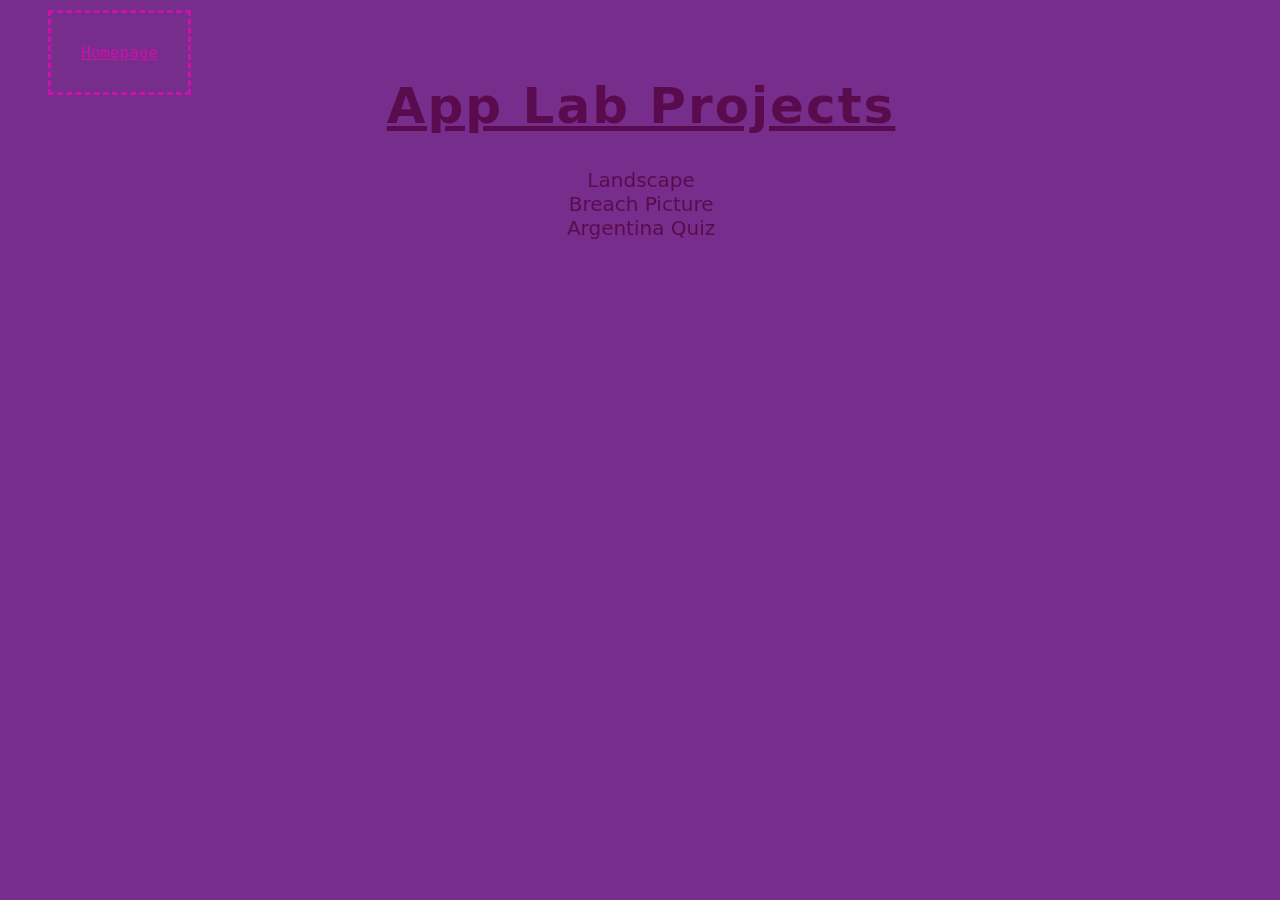
<file: index2.html>
<html>
  <body>
     <link rel="stylesheet" href="style.css">
  <ul>
    <center>
     <br>
     <li><a href= "index.html"> Homepage </a> </li>
    <!--  <center> -->
  <h1> App Lab Projects </h1>
     <!-- </center> -->
   <p> Landscape <br> Breach Picture <br> Argentina Quiz</p>
    <br>
      <br>
        <iframe width="392" height="620" style="border: 0px;" src="https://studio.code.org/projects/applab/Bo7Dwqrt52a892H8Q4MH8mbgmPbfbxM_0-0kE848FJE/embed"></iframe>
     <iframe width="392" height="620" style="border: 0px;" src="https://studio.code.org/projects/applab/p7BYvYO47KvvxUmZXIzxLrHVSC20vGCgN2rLLZliSgA/embed"></iframe>
       <iframe width="392" height="620" style="border: 0px;" src="https://studio.code.org/projects/applab/nlgZpeolJZyWeoUvYLrNHzEqw6vDyIvp3QzZeG2P2nY/embed"></iframe>
      </ul>
    </center>
  </body>
</html>
</file>
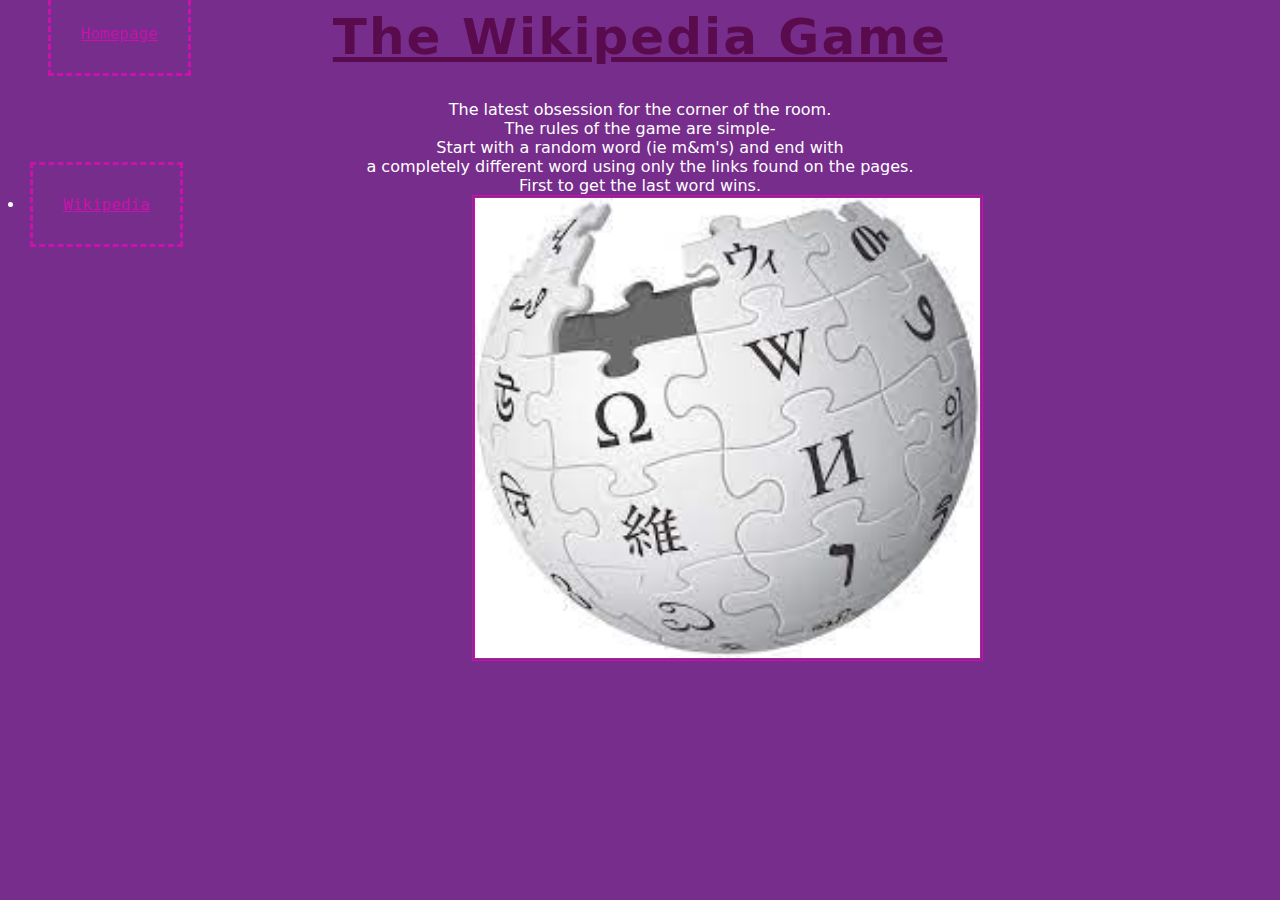
<file: index4.html>
<html>
 <head>
  <link rel="stylesheet" href="style.css">
  <ul>
  <li><a href= "index.html"> Homepage </a> </li>
  </ul>
  <center>
  <h1> The Wikipedia Game </h1>
  <p1> The latest obsession for the corner of the room. 
    <br>
    The rules of the game are simple-
    <br>
    Start with a random word (ie m&m's) and end with 
    <br>
    a completely different word using only the links found on the pages.
    <br>
    First to get the last word wins.
   <br>
    <li><a href= "https://www.wikipedia.org/"> Wikipedia </a> </li>
    <img src = "[data-uri]"> </img>
</html>
</file>
<file: style.css>
body {
  font-family: system-ui;
  background: #772D8B;
  color: white;
  text-align: center;
}
h1{
  color: #5A0B4D;
  font-size: 50px;
  letter-spacing: 2px;
  text-decoration: underline;
}
p{
  color: #5A0B4D;
  font-size: 20px;
}
img{
  width: 40%;
  border-style: double;
  border-color: #C713A9;
}
ul{
  list-style-type: none;
  position: fixed;
  text-align: center;
}
li{
  float: left;
}
li a{
  padding: 30px;
  color: #C713A9;
  font-family: "Monaco", Monospace;
  border: dashed;
}
li a:hover{
  background-color: #5A0B4D; 
}
</file>
